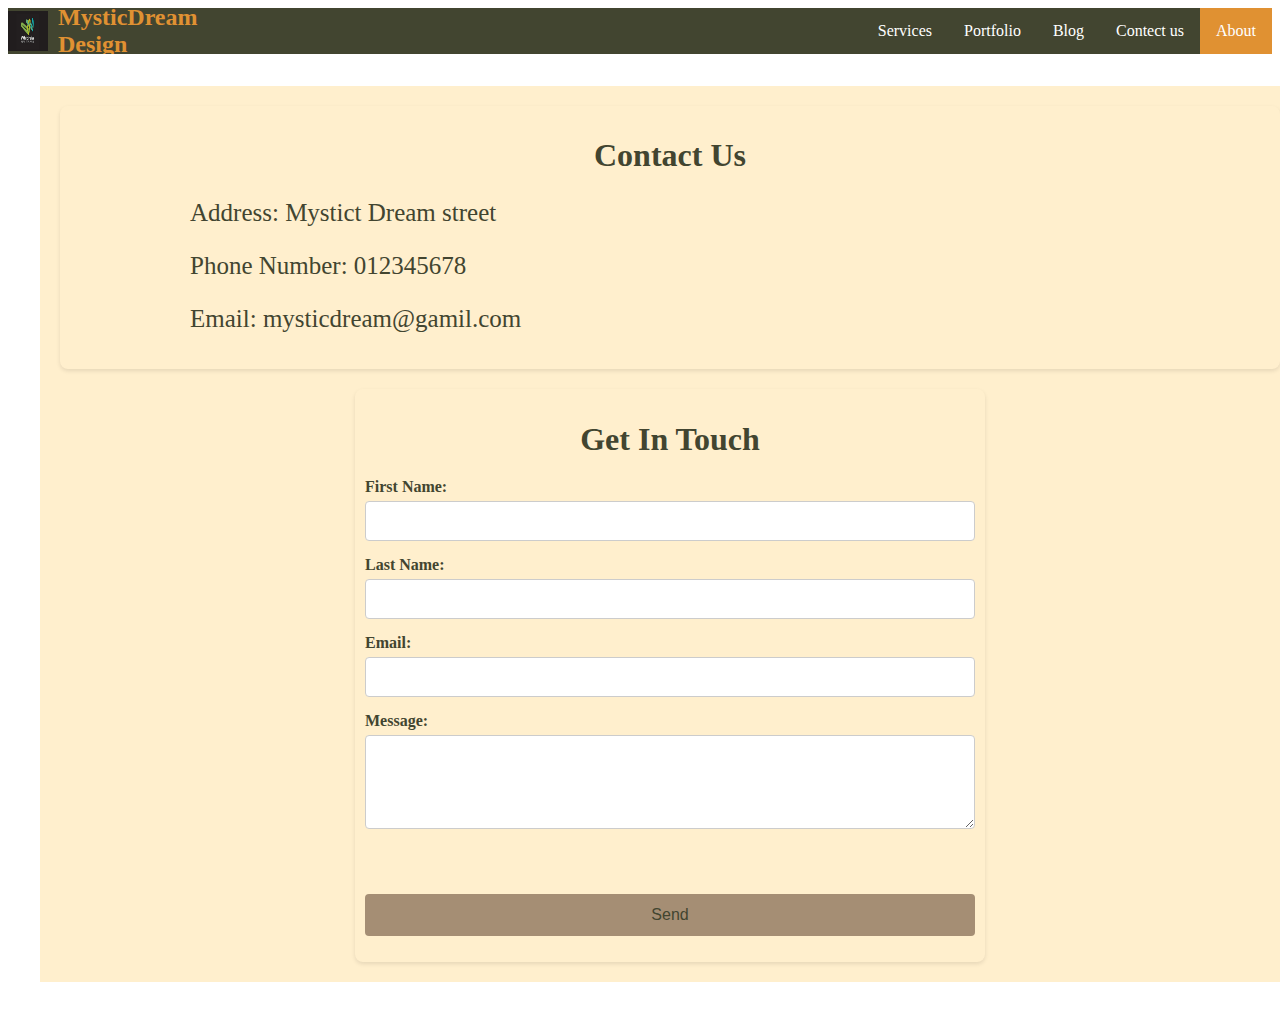
<file: contectus.html>
<!DOCTYPE html <html>

<head>
  <link rel="stylesheet" type="text/css" href="style.css">      
<body>

  <ul>
    <div class="logo">
      <img src="images/logo.png" alt="">
      <a href="/index.html">MysticDream Design</a>
    </div>

    <li style="float: right" class="dropdown">
      <a class="active dropdown" href="#about">About</a>
      <div class="dropdown-content">
        <a href="History.html">History </a>
        <a href="Team.html">Team</a>
      </div>
    </li>
    <li><a href="contectus.html">Contect us</a></li>    
    <li class="dropdown">
      <a  class="dropbtn">Blog</a>
      <div class="dropdown-content">
        <a href="Industry.html">Industry</a>
        <a href="DesighTips.html">Desigh Tips</a>
      </div>
    </li>
    <li class="dropdown">
      <a  class="dropbtn">Portfolio</a>
      <div class="dropdown-content">
        <a href="RecentProjects.html">Recent Projects</a>
        <a href="ClinetCaseStudies.html">Clinet Case Studies</a>
      </div>
    </li>

    <li class="dropdown">
      <a  class="dropbtn">Services</a>
      <div class="dropdown-content services-dropdown">
        <a href="webdesign.html">Web Design </a>
        <a href="UIUXDesign.html">UI/UX Design</a>
        <a href="Branding.html">Branding</a>
        <a href="OtherCustomService.html">Other Custom Service</a>
        <a href="Programming.html">Programming</a>
      </div>
    </li>
  </ul>

  <div class="main">    
      <div class="part contect-us">
        <div class="block text">
            <h1>Contact Us</h1>          
            <p>Address: Mystict Dream street</p>
            <p>Phone Number: 012345678</p>
            <p>Email: mysticdream@gamil.com</p>
        </div>        
        <div class="block form">
            <h1>Get In Touch</h1>
            <form>
                <label for="first-name">First Name:</label>
                <input type="text" id="first-name" name="first-name" required>
                
                <label for="last-name">Last Name:</label>
                <input type="text" id="last-name" name="last-name" required>
                
                <label for="email">Email:</label>
                <input type="email" id="email" name="email" required>
                
                <label for="message">Message:</label>
                <textarea id="message" name="message" rows="4" required></textarea>
                
                <button type="submit">Send</button>
            </form>

        </div>
  </div>   
  
</body>

</html>
</file>
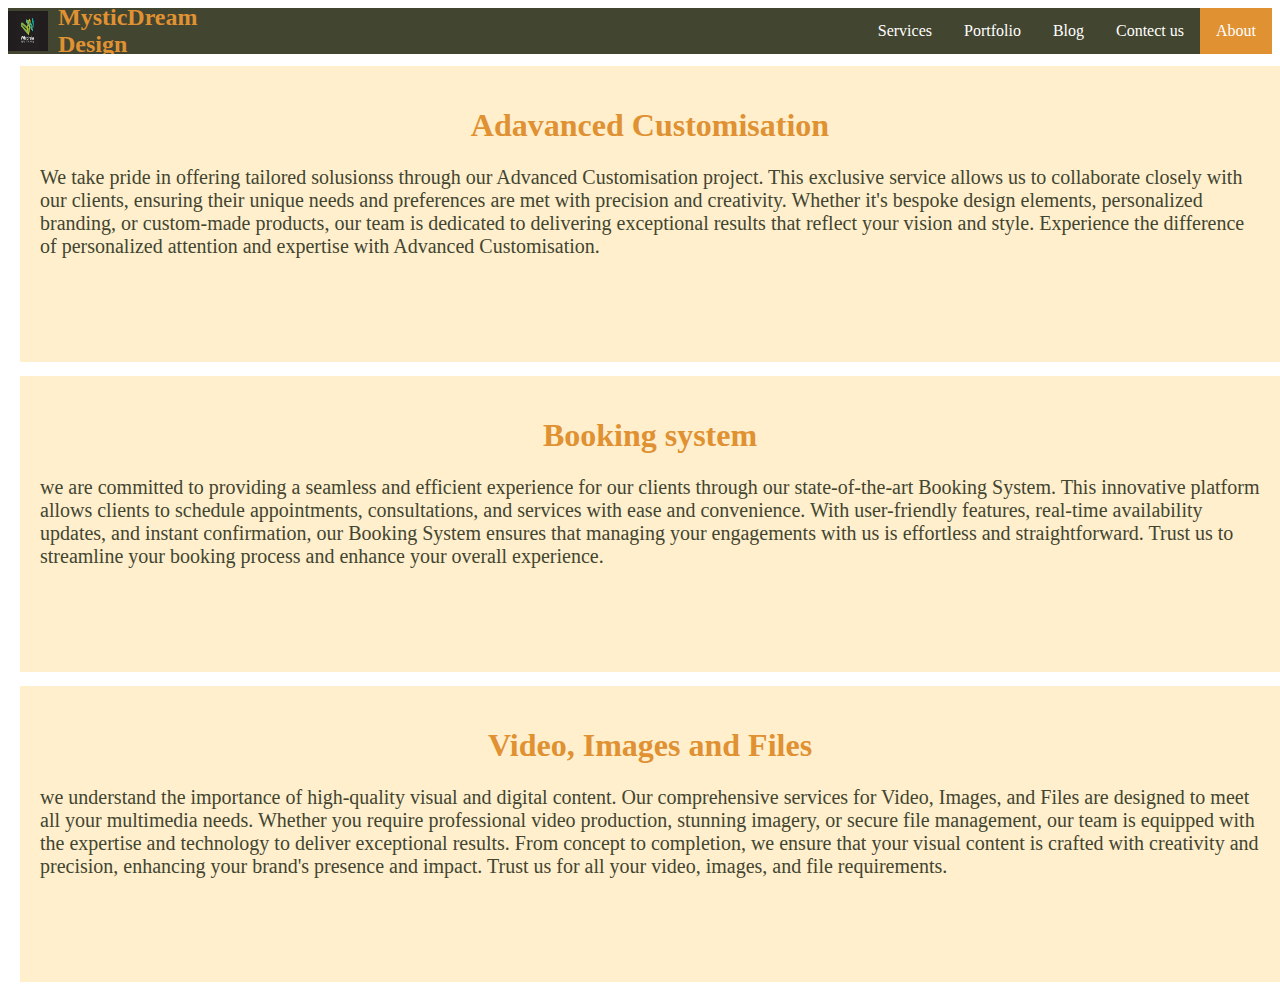
<file: OtherCustomService.html>
<!DOCTYPE html <html>

<head>
  <link rel="stylesheet" type="text/css" href="style.css">      
<body>

  <ul>
    <div class="logo">
      <img src="images/logo.png" alt="">
      <a href="/index.html">MysticDream Design</a>
    </div>

    <li style="float: right" class="dropdown">
      <a class="active dropdown" href="#about">About</a>
      <div class="dropdown-content">
        <a href="History.html">History </a>
        <a href="Team.html">Team</a>
      </div>
    </li>
    <li><a href="contectus.html">Contect us</a></li>    
    <li class="dropdown">
      <a  class="dropbtn">Blog</a>
      <div class="dropdown-content">
        <a href="Industry.html">Industry</a>
        <a href="DesighTips.html">Desigh Tips</a>
      </div>
    </li>
    <li class="dropdown">
      <a  class="dropbtn">Portfolio</a>
      <div class="dropdown-content">
        <a href="RecentProjects.html">Recent Projects</a>
        <a href="ClinetCaseStudies.html">Clinet Case Studies</a>
      </div>
    </li>

    <li class="dropdown">
      <a  class="dropbtn">Services</a>
      <div class="dropdown-content services-dropdown">
        <a href="webdesign.html">Web Design </a>
        <a href="UIUXDesign.html">UI/UX Design</a>
        <a href="Branding.html">Branding</a>
        <a href="OtherCustomService.html">Other Custom Service</a>
        <a href="Programming.html">Programming</a>
      </div>
    </li>
  </ul>

  <div class="main">    
      <div class="part textbox">
        <h1>Adavanced Customisation</h1>
        <p>We take pride in offering tailored solusionss through our Advanced Customisation project. This exclusive service allows us to collaborate closely with our clients, ensuring their unique needs and preferences are met with precision and creativity.  Whether it's bespoke design elements, personalized branding, or custom-made products, our team is dedicated to delivering exceptional results that reflect your vision and style. Experience the difference of personalized attention and expertise with Advanced Customisation.

        </p>
      </div>
      <div class="part textbox">
        <h1>Booking system</h1>
        <p>we are committed to providing a seamless and efficient experience for our clients through our state-of-the-art Booking System. This innovative platform allows clients to schedule appointments, consultations, and services with ease and convenience. With user-friendly features, real-time availability updates, and instant confirmation, our Booking System ensures that managing your engagements with us is effortless and straightforward. Trust us to streamline your booking process and enhance your overall experience.</p>
      </div>
      <div class="part textbox">
        <h1>Video, Images and Files</h1>
        <p> we understand the importance of high-quality visual and digital content. Our comprehensive services for Video, Images, and Files are designed to meet all your multimedia needs. Whether you require professional video production, stunning imagery, or secure file management, our team is equipped with the expertise and technology to deliver exceptional results. From concept to completion, we ensure that your visual content is crafted with creativity and precision, enhancing your brand's presence and impact. Trust us for all your video, images, and file requirements.</p>
        
      </div>
  </div>   
  
</body>

</html>
</file>
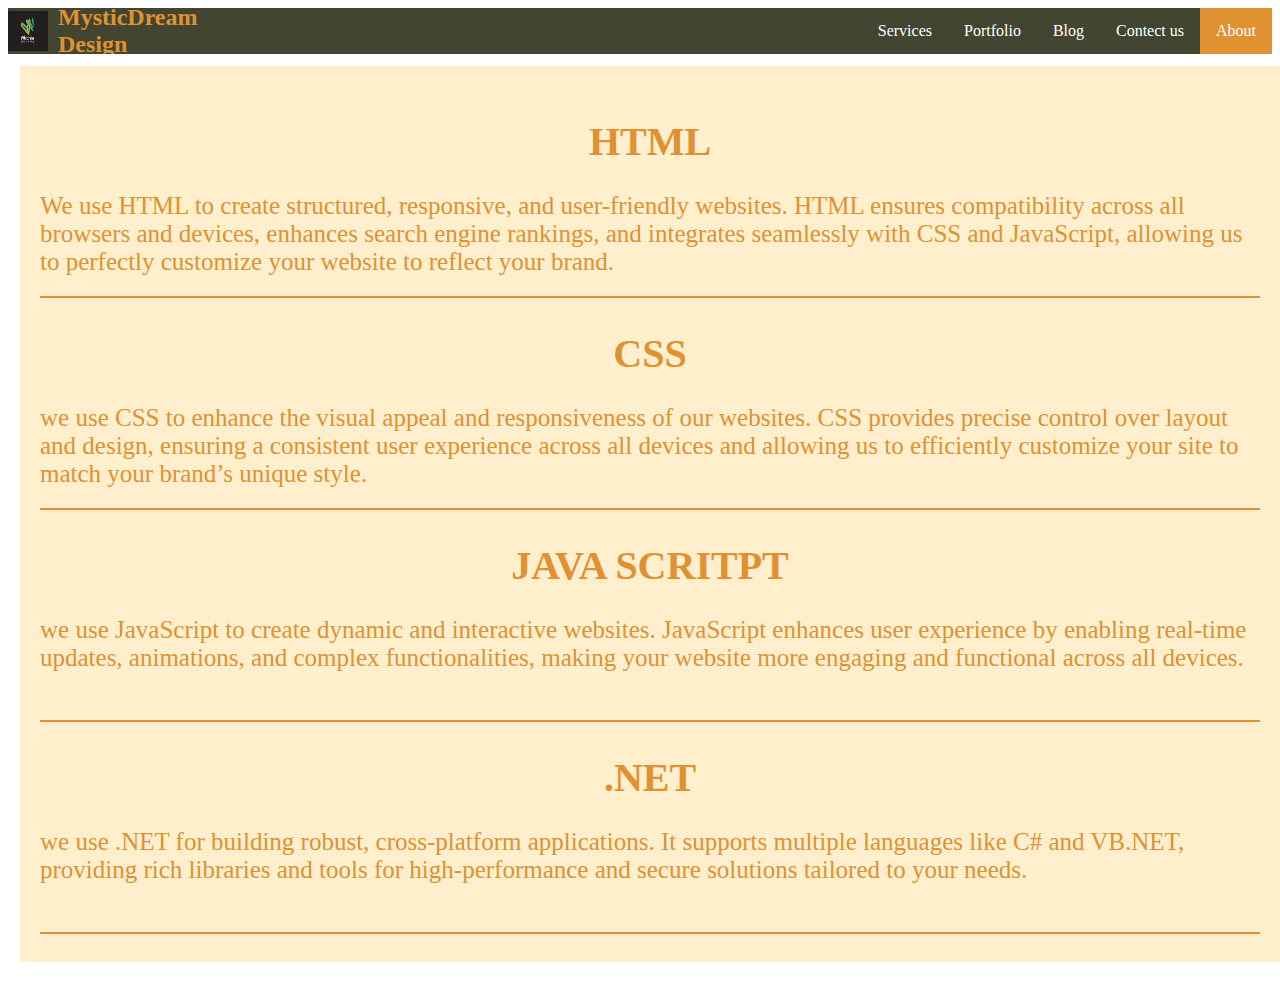
<file: Programming.html>
<!DOCTYPE html <html>

<head>
  <link rel="stylesheet" type="text/css" href="style.css">      
<body>

  <ul>
    <div class="logo">
      <img src="images/logo.png" alt="">
      <a href="/index.html">MysticDream Design</a>
    </div>

    <li style="float: right" class="dropdown">
      <a class="active dropdown" href="#about">About</a>
      <div class="dropdown-content">
        <a href="History.html">History </a>
        <a href="Team.html">Team</a>
      </div>
    </li>
    <li><a href="contectus.html">Contect us</a></li>    
    <li class="dropdown">
      <a  class="dropbtn">Blog</a>
      <div class="dropdown-content">
        <a href="Industry.html">Industry</a>
        <a href="DesighTips.html">Desigh Tips</a>
      </div>
    </li>
    <li class="dropdown">
      <a  class="dropbtn">Portfolio</a>
      <div class="dropdown-content">
        <a href="RecentProjects.html">Recent Projects</a>
        <a href="ClinetCaseStudies.html">Clinet Case Studies</a>
      </div>
    </li>

    <li class="dropdown">
      <a  class="dropbtn">Services</a>
      <div class="dropdown-content services-dropdown">
        <a href="webdesign.html">Web Design </a>
        <a href="UIUXDesign.html">UI/UX Design</a>
        <a href="Branding.html">Branding</a>
        <a href="OtherCustomService.html">Other Custom Service</a>
        <a href="Programming.html">Programming</a>
      </div>
    </li>
  </ul>

  <div class="main">    
      <div class="part programming">
        <div class="titles">
          <h1>HTML</h1>
          <p>We use HTML to create structured, responsive, and user-friendly websites. HTML ensures compatibility across all browsers and devices, enhances search engine rankings, and integrates seamlessly with CSS and JavaScript, allowing us to perfectly customize your website to reflect your brand.

          </p>
        </div>
        <div class="titles">
          <h1>CSS</h1>
          <p>we use CSS to enhance the visual appeal and responsiveness of our websites. CSS provides precise control over layout and design, ensuring a consistent user experience across all devices and allowing us to efficiently customize your site to match your brand’s unique style.</p>
        </div>
        <div class="titles">
          <h1>JAVA SCRITPT</h1>
          <p>we use JavaScript to create dynamic and interactive websites. JavaScript enhances user experience by enabling real-time updates, animations, and complex functionalities, making your website more engaging and functional across all devices.</p>
        </div>
        <div class="titles">
          <h1>.NET</h1>
          <p>we use .NET for building robust, cross-platform applications. It supports multiple languages like C# and VB.NET, providing rich libraries and tools for high-performance and secure solutions tailored to your needs.</p>
        </div>
      </div>
  </div>   
  
</body>

</html>
</file>
<file: style.css>
ul {
  list-style: none;
  margin: 0;
  padding: 0;
  overflow: hidden;
  background-color: #424530;
}

li {
  float: right;
}

li a {
  display: block;
  color: #ffefcd;
  text-align: center;
  padding: 14px 16px;
  text-decoration: none;
}

li a:hover:not(.active) {
  background-color: #a58e74;
}

div.logo {
  float: left;
  width: 19%;
  height: 45px;
  background-color: #424530;
  display: flex;
  align-items: center;
  justify-content: center;
}

div.logo img{
  width: 40px;
  height: 40px;
  padding-right: 10px;
}

div.logo a {
  color: #e09132;
  font-size: 24px;
  text-decoration: none;
  font-weight: bold;
}

div.logo:hover {
  background-color: #424530;
}

.active {
  background-color: #e09132;
}

div:hover {
  background-color: #ffefcd;
}

li a,
.dropbtn {
  display: inline-block;
  color: white;
  text-align: center;
  padding: 14px 16px;
  text-decoration: none;
}

li.dropdown {
  display: inline-block;
}

.dropdown-content {
  display: none;
  position: absolute;

  min-width: 160px;
  box-shadow: 0px 8px 16px 0px rgba(0, 0, 0, 0.2);
  z-index: 1;
}

.services-dropdown {
  height: 210px;
}

.dropdown-content a {
  color: #424530;
  padding: 12px 16px;
  text-decoration: none;
  display: block;
  text-align: left;
}

.dropdown-content a:hover {
  background-color: #f1f1f1;
}

.dropdown:hover .dropdown-content {
  display: block;
}

.main {
  display: grid;
  gap: 10px;
  padding: 10px;
  width: 100%;
}

.part {
  background-color: #ffefcd;
  text-align: center;
  padding: 20px;
  box-sizing: border-box;
  height: 500px;
  width: 100%;
  border: 2px solid white;
}

.part.web-design{
  height: 900px;
}



.part h2 {
  margin: 0;
  color: #424530;
}

.part.recentworks {
  background-color: #ffefcd;
  text-align: center;
  padding: 20px;
  box-sizing: border-box;
  height: 600px;
  width: 100%;
  border: 2px solid white;
}

.recentworks-images {
  display: flex; 
  justify-content: space-between; 
  gap: 10px; 
  height: 400px;
  width: auto;
}

button{
  padding: 12px 16px;
  margin-top: 50px;
  color: #424530;
  background-color: #a58e74;
  font-family:Impact, Haettenschweiler, 'Arial Narrow Bold', sans-serif;
}

.our-service {
  display: flex; 
  justify-content: space-between; 
}

.our-service .left {
  width: 32%;
}

.our-service .left h1{
  color:#e09132;
  padding-top: 40px;
}

.our-service .right {
  width: 68%;
  text-align: left;
  padding-left: 30%;
  padding-top: 10px;
}

.our-service .right h2{
  color:#e09132;
  text-align: left;
  padding-top: 40px;
}

.case-study {
  display: grid; 
  grid-template-columns: 1fr 1fr; 
  grid-gap: 10px; 
  padding-left: 10%;
}

.case-study img {
  width: auto; 
  height: 400px; 
}

.part.content {
  color:#e09132;
  text-align: left;
  height: 200px;
}

.part.textbox{
  height: 300px;
}

.part.textbox h1{
  color: #e09132;
}

.part.textbox p{
  color:#424530;
  font-size: 20px;
  text-align: left;
}

.part.programming{
  height: 900px;
}

.part.programming .titles{
  height: 200px;
  font-size: 20px;
  color: #e09132;
  border-bottom: 2px solid #e09132;
  padding: 5px 0;
  width: 100%;
}

.part.programming .titles p{
  font-size: 25px;
  text-align: left;
}

.part.projects{
  height: 400px;
  display: flex; 
  justify-content: space-between;
}

.part.projects .left{
  width: 50%;
  border-right: 2px solid white;
}

.part.projects .left img{
  height: 350px;
}

.part.projects .right{
  width: 50%;
  text-align: left;
  padding-left: 2%;
}

.part.projects .right p{
  font-size: 25px;
  color: #424530;
}

.part.industry {
  height: 600px;
}

.part.industry .up img{
  height: 500px;
  width: 800px;
}

.part.industry .down p{
  font-size: 25px;
  color:#424530;
}

.part.design-tips {
  display: grid; 
  grid-template-columns: 1fr 1fr; 
  grid-gap: 20px; 
  margin: 20px; 
  height: 1500px;
}

.part.design-tips .block {
  padding: 10px; 
  border-radius: 8px; 
  box-shadow: 0 2px 4px rgba(0, 0, 0, 0.1); 
}

.part.design-tips .block .up img {
  width: auto; 
  height: 500px; 
  border-radius: 8px 8px 0 0; 
}

.part.design-tips .block .down {
  padding: 10px; 
  border-radius: 0 0 8px 8px; 
  text-align: center; 
}

.part.design-tips .block .down p{
  font-size: 25px;
  color: #424530;
}

.part.contect-us {
  display: grid; 
  grid-template-columns: 1fr; 
  grid-gap: 20px; 
  margin: 20px; 
  height: 900px;
}

.part.contect-us .block {
  padding: 10px; 
  border-radius: 8px; 
  box-shadow: 0 2px 4px rgba(0, 0, 0, 0.1); 
}

.block.form {
  padding: 20px;
  border-radius: 8px;
  box-shadow: 0 2px 4px rgba(0, 0, 0, 0.1);
  margin: auto;
  width: 50%;
}

.block.form h1 {
  text-align: center;
  margin-bottom: 20px;
  color: #424530;
}

.block.form form {
  display: flex;
  flex-direction: column;
}

.block.form label {
  margin-bottom: 5px;
  font-weight: bold;
  text-align: left;
  color: #424530;

}

.block.form input,
.block.form textarea {
  margin-bottom: 15px;
  padding: 10px;
  border: 1px solid #ccc;
  border-radius: 4px;
  font-size: 16px;
  width: 100%;
  box-sizing: border-box;
}

.block.form button {
  border: none;
  border-radius: 4px;
  font-size: 16px;
  cursor: pointer;
  transition: background-color 0.3s ease;
  margin-top: 50px;
  color: #424530;
  background-color: #a58e74;
  font-family:Impact, Haettenschweiler, 'Arial Narrow Bold', sans-serif;
}

.block.form button:hover {
  background-color: #d07f2b;
}

.part.contect-us .block.text {
  color: #424530;
}

.part.contect-us .block.text p{
  text-align: left;
  padding-left: 10%;
  font-size: 25px;
}

.part.history{
  height: 900px;
}

.history-images {
  display: flex; 
  justify-content: space-between; 
}

.history-images img {
  flex: 1; 
  margin: 5px; 
  max-width: 48%; 
  height: auto; 
  object-fit: contain; 
  border-radius: 8px; 
}

.part.history .content{
  color:#e09132;
  text-align: left;
  height: 200px;
}

.part.history .content p{
  color:#424530;
  font-size: 25px; 
}

.team-images {
  display: flex; 
  justify-content: space-between; 
}

.team-images .block .up{
  height: 350px;
}

.team-images img {
  flex: 1; 
  margin: 5px; 
  max-width: 48%; 
  height: 300;
  object-fit: contain; 
  border-radius: 8px; 
}

.team-images p{
  font-size: 25px;
  color:#424530;
  text-align: left;
  width: 80%;
}

.part.branding {
  height: 900px;
}
</file>
